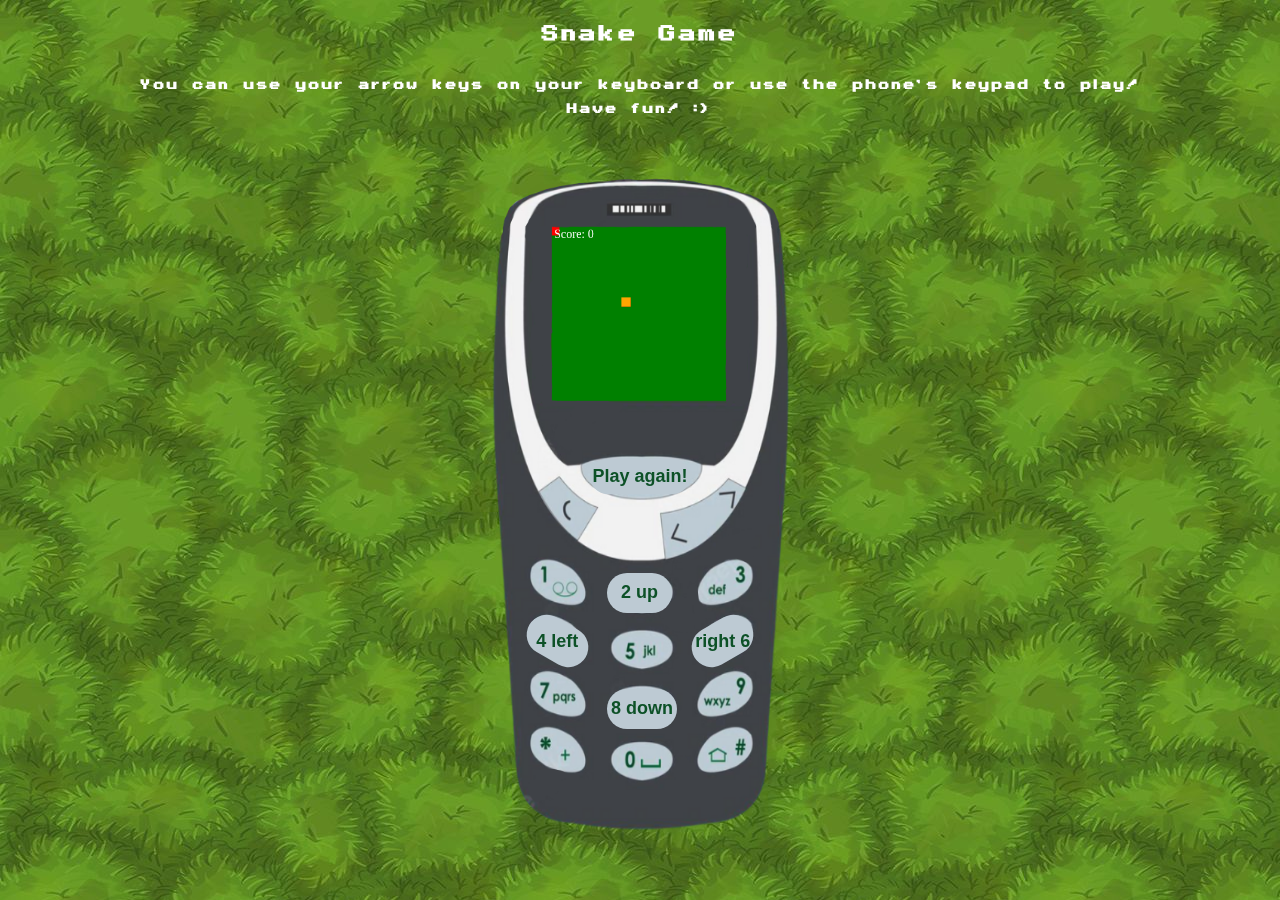
<file: index.html>
<!DOCTYPE html>
<html lang="en">
<head>
  <meta charset="UTF-8">
  <meta http-equiv="X-UA-Compatible" content="IE=edge">
  <meta name="viewport" content="width=device-width, initial-scale=1.0">
  <link rel="stylesheet" type="text/css" href="style.css">
  <script src="script.js" defer></script>
  <title>Snake</title>
</head>
<img>
  <h1 style="color: white">Snake Game</h1>
  <h3>You can use your arrow keys on your keyboard or use the phone's keypad to play!</h3>
  <h4>Have fun! :)</h4>
  <br>
  <br>
  <br>
  <div class="game-container">
    <img class="nokia" src="./assets/nokia.png" alt="nokia_phone"></img>
    <div class="canvas-container">
      <canvas id="gameCanvas"></canvas>
    </div>
    <button class="btn play-again-btn" id="playAgainBtn" disabled>Play again!</button>
    <button class="btn up-btn" id="upBtn">2 up</button>
    <button class="btn right-btn" id="rightBtn"><p>right 6</p></button>
    <button class="btn down-btn" id="downBtn">8 down</button>
    <button class="btn left-btn" id="leftBtn"><p>4 left</p></button> 
  </div>
</body>
</html>
</file>
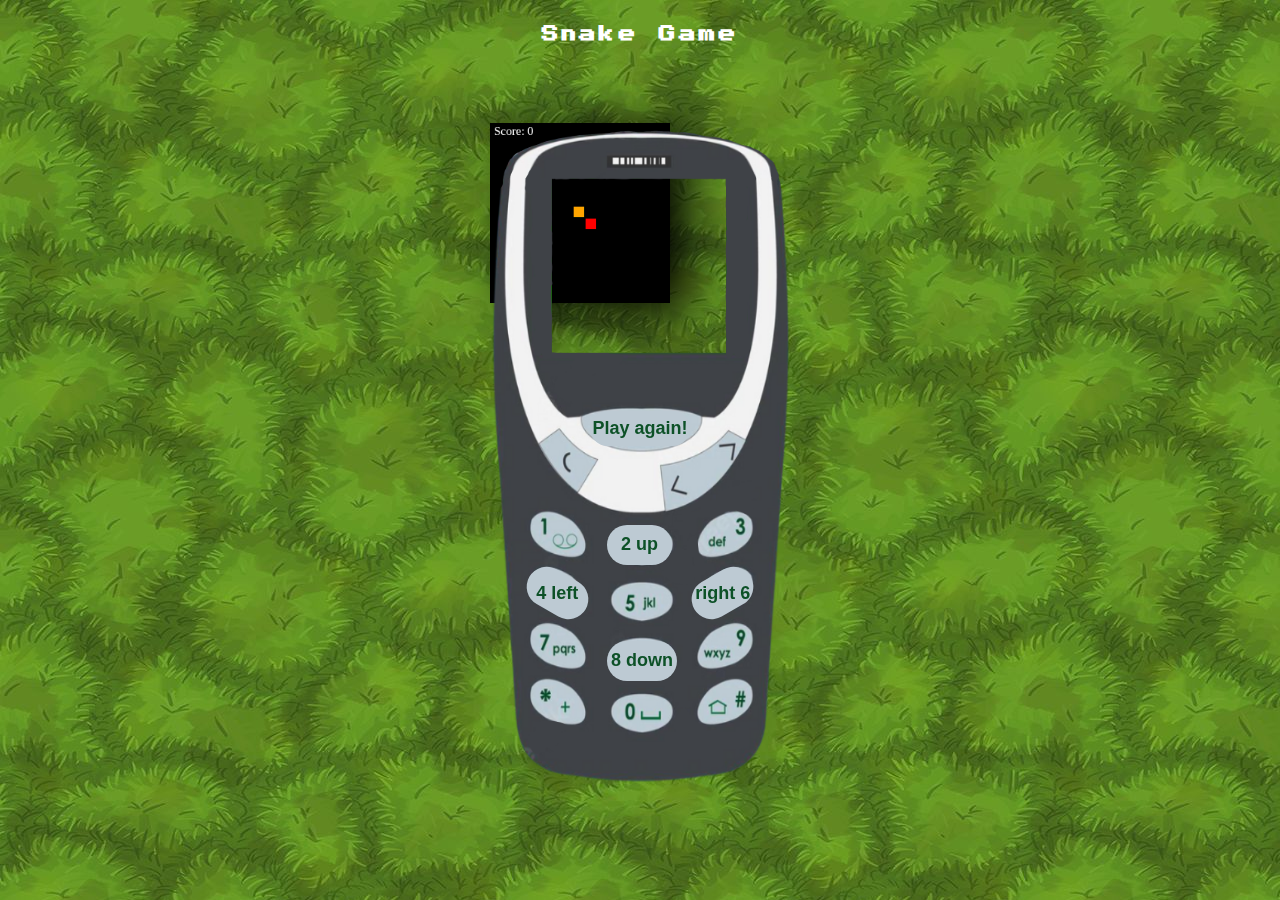
<file: snake.html>
<!DOCTYPE html>
<html lang="en">
<head>
  <meta charset="UTF-8">
  <meta http-equiv="X-UA-Compatible" content="IE=edge">
  <meta name="viewport" content="width=device-width, initial-scale=1.0">
  <link rel="stylesheet" type="text/css" href="style.css">
  <script src="snakeScript.js" defer></script>
  <title>Snake</title>
</head>
<img>
  <h1 style="color: white">Snake Game</h1>
  <br>
  <br>
  <br>
  <div class="game-container">
    <img class="nokia" src="./assets/nokia.png" alt="nokia_phone"></img>
    <canvas id="gameCanvas" width="226" height="226"></canvas>
    <button class="btn play-again-btn" id="playAgainBtn" disabled>Play again!</button>
    <button class="btn up-btn" id="upBtn">2 up</button>
    <button class="btn right-btn" id="rightBtn"><p>right 6</p></button>
    <button class="btn down-btn" id="downBtn">8 down</button>
    <button class="btn left-btn" id="leftBtn"><p>4 left</p></button> 
  </div>
</body>
</html>
</file>
<file: style.css>
@font-face {
  font-family: 'arcade';
  src: url('./assets/arcade.TTF') format("truetype");
}

body {
  margin: 0;
  padding: 0;
  display: flex;
  flex-direction: column;
  justify-content: center;
  align-items: center;
  background-image: url(./assets/arcadegrass.jpg);
  font-family: 'arcade';
};

#game-canvas {
  position: absolute;
  width: 180px;
}

.canvas-container {
  position: absolute;
  width: 180px;
  z-index: -1;
  top: 55px;
  left: 60px;
}

canvas {
  width: 180px;
  z-index: -1;
}

.btn {
  position: absolute;
  z-index: 1;
  border: none;
  border-radius: 30px;
  width: 65px;
  height: 40px;
  padding: 2px;
  color: #0D5127;
  font-weight: bold;
  font-family: sans-serif;
  font-size: 18px;
  background-color: #BDCAD3;
  white-space: nowrap;
}

h1 {
  letter-spacing: 3px;
  text-align: center;
}

h3, h4 {
  color: white;
  text-align: center;
  font-size: 20px;
  margin: 2px;
  letter-spacing: 3px;
}

.up-btn {
  top: 402px;
  left: 117px;
}

.down-btn {
  top: 518px;
  left: 117px;
  width: 70px;
}

.left-btn {
  top: 450px;
  left: 35px;
  width: 65px;
  transform: rotate(30deg);
}

.right-btn {
  top: 450px;
  left: 200px;
  width: 65px;
  transform: rotate(-30deg);
}

.right-btn p {
  transform: rotate(30deg);
  margin: 0;
}

.left-btn p {
  margin: 0;
  transform: rotate(-30deg);
}

.play-again-btn {
  padding: 2px;
  height: 35px;
  top: 288px;
  left: 100px;
  width: 100px;
}

.btn:hover {
  font-size: 19px;
  cursor: pointer;
}

.btn:active {
  font-size: 20px;
  cursor: pointer;
}

.game-container {
  position: relative;
  width: 300px;
  height: 80vh;
}

.nokia {
  position: absolute;
  /* display: none; */
  width: 300px;
  /* left: -83px;
  top: -75px; */
}
</file>
